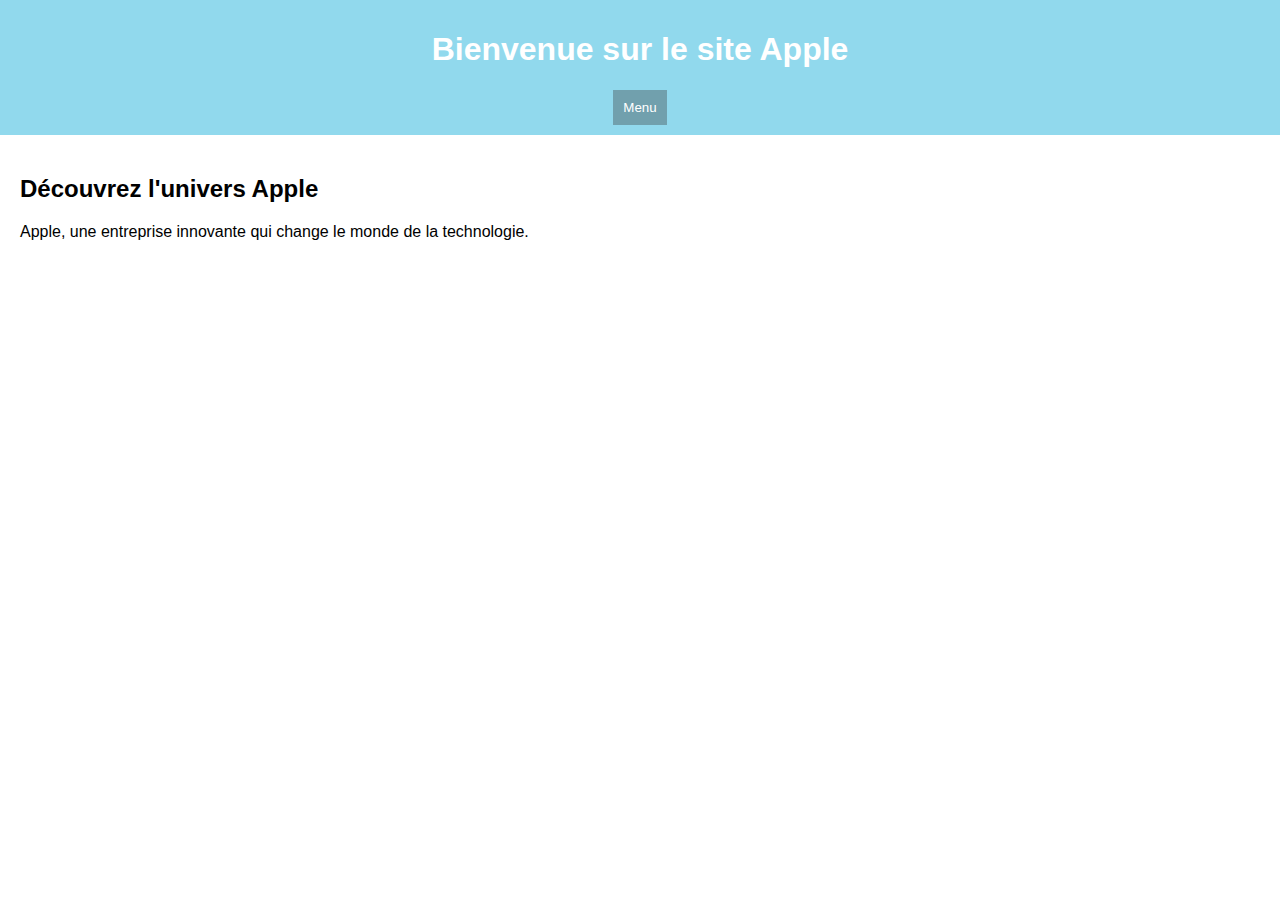
<file: index.html>
<!DOCTYPE html>
<html lang="fr">
<head>
    <meta charset="UTF-8">
    <meta name="viewport" content="width=device-width, initial-scale=1.0">
    <title>Apple - Accueil</title>
    <link rel="stylesheet" href="styles/style.css">
</head>
<body>
    <header>
        <h1>Bienvenue sur le site Apple</h1>
        <nav>
            <button onclick="toggleMenu()">Menu</button>
            <ul id="navMenu" class="hidden">
                <li><a href="index.html">Accueil</a></li>
                <li><a href="history.html">Histoire</a></li>
                <li><a href="products.html">Produits</a></li>
                <li><a href="keynotes.html">Keynotes</a></li>
            </ul>
        </nav>
    </header>
    <main>
        <h2>Découvrez l'univers Apple</h2>
        <p>Apple, une entreprise innovante qui change le monde de la technologie.</p>
    </main>
    <script>
        function toggleMenu() {
            document.getElementById('navMenu').classList.toggle('hidden');
        }
    </script>
</body>
</html>
</file>
<file: styles/style.css>
body {
    font-family: Arial, sans-serif;
    margin: 0;
    padding: 0;
}

header {
    background-color: #91d9ed;
    color: #fff;
    padding: 10px;
    text-align: center;
}

nav {
    position: relative;
}

nav button {
    background: #71a0ad;
    color: #fff;
    padding: 10px;
    border: none;
    cursor: pointer;
}

#navMenu {
    list-style: none;
    padding: 0;
    display: flex;
    gap: 10px;
}

#navMenu.hidden {
    display: none;
}

#navMenu li {
    display: inline;
}

#navMenu a {
    color: white;
    text-decoration: none;
}

main {
    padding: 20px;
}

img {
    max-width: 100%;
    height: auto;
}
</file>
